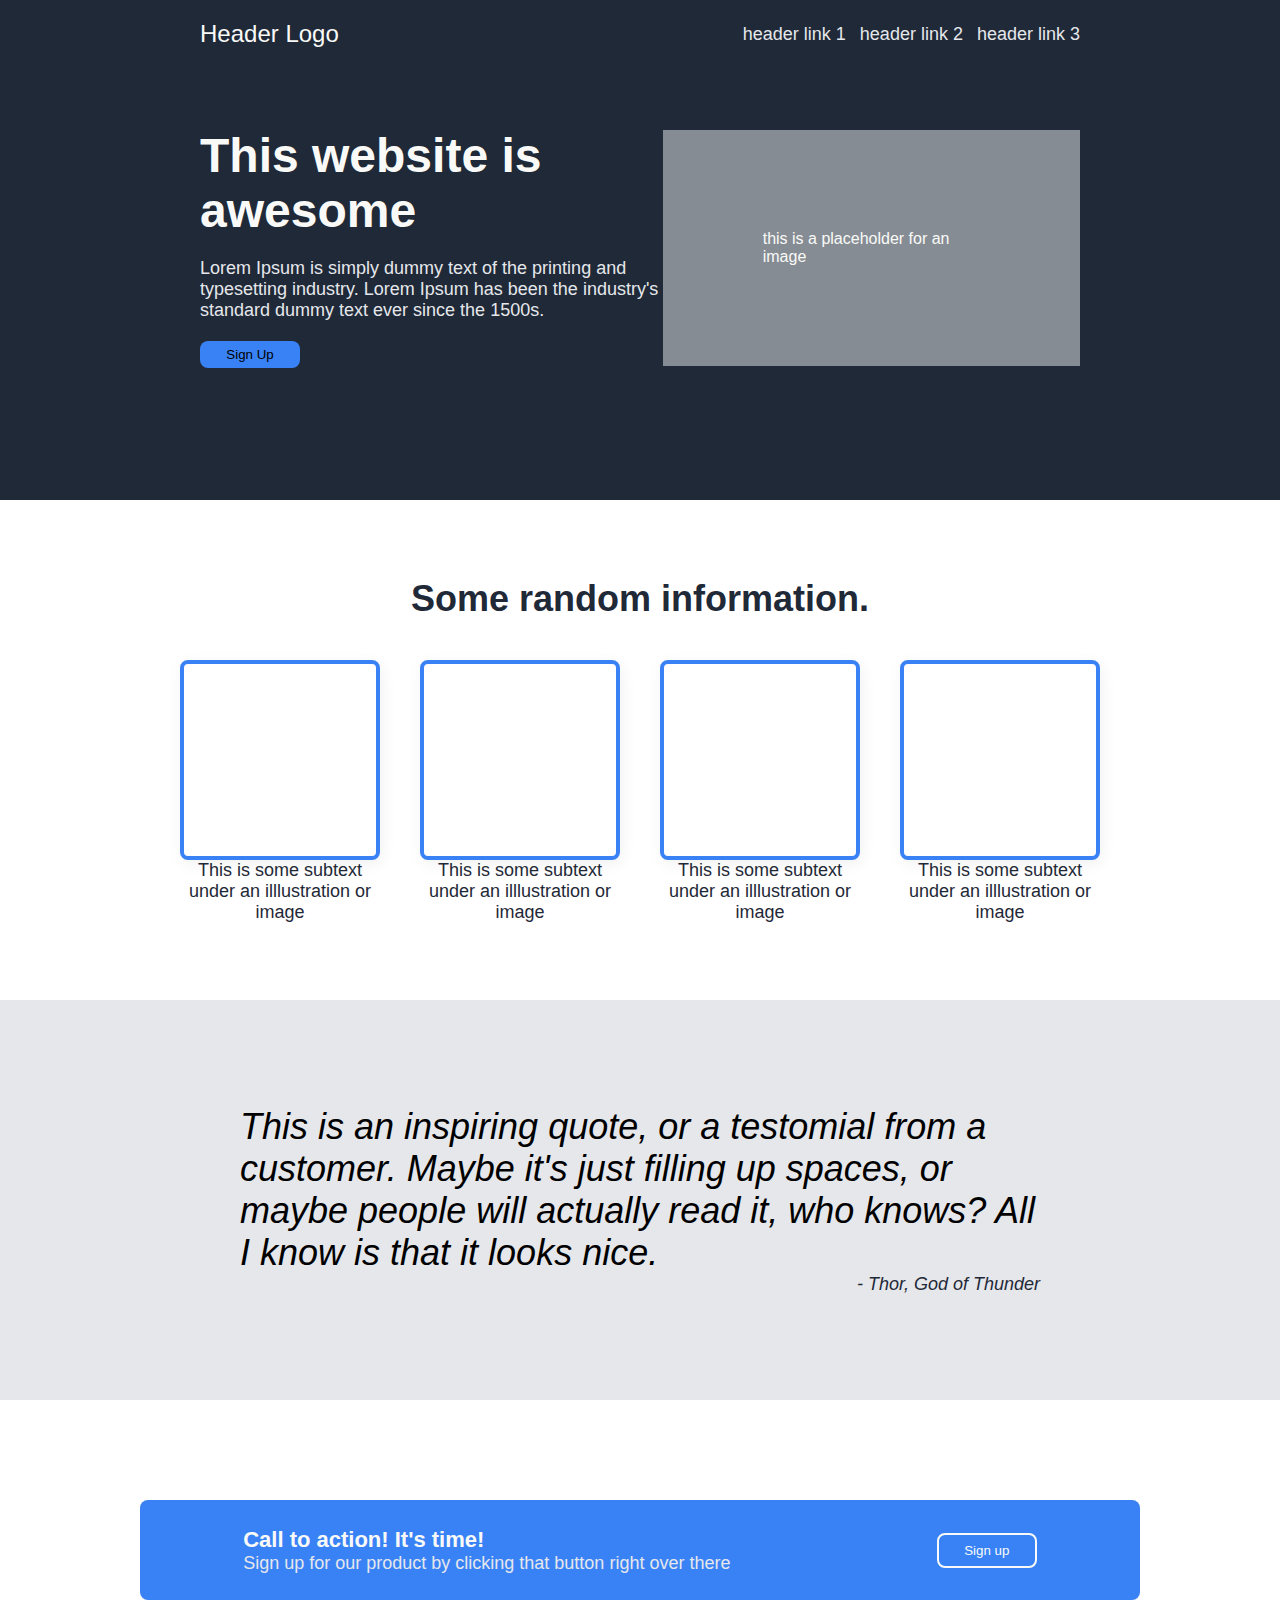
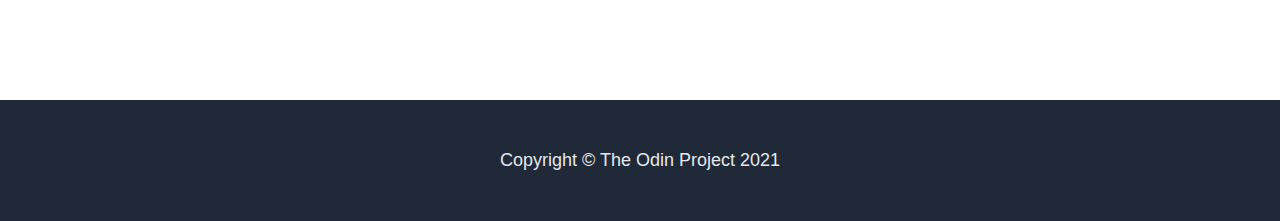
<file: HTML-Portfolio-Project/index.html>
<!DOCTYPE html>
<html lang="en">
    <head>
        <meta charset="UTF-8">
        <meta http-equiv="X-UA-Compatible" content="IE=edge">
        <meta name="viewport" content="width=device-width, initial-scale=1.0">
        <title>Home Page</title>
        <link rel="stylesheet" href="stylesheet.css">
    </head>
    <body>
        <div class="header">
            <div class="header_nav">
                <div class="logo"> Header Logo </div>
                <ul class="links">
                    <li><a href=#>header link 1</a></li>
                    <li><a href=#>header link 2</a></li>
                    <li><a href=#>header link 3</a></li>
                </ul>
            </div>
            <div class="header_content">
                <div class="content_text">
                    <div class="header_text" >This website is awesome</div>
                    <div class="secondary_text">Lorem Ipsum is simply dummy text of the printing and typesetting industry.
                         Lorem Ipsum has been the industry's standard dummy text ever since the 1500s.</div>
                    <button>Sign Up</button>
                </div>
                <div class="placeholder">this is a placeholder for an image</div>
            </div>
        </div>

        <div class="content_1">
            <div class="content_1_header">Some random information.</div>
            <div class="boxes">
                <div class="tile">
                    <div class="empty"></div>
                    <div class="subtext">This is some subtext under an illlustration or image</div>
                </div>

                <div class="tile">
                    <div class="empty"></div>
                    <div class="subtext">This is some subtext under an illlustration or image</div>
                </div>

                <div class="tile">
                    <div class="empty"></div>
                    <div class="subtext">This is some subtext under an illlustration or image</div>
                </div>

                <div class="tile">
                    <div class="empty"></div>
                    <div class="subtext">This is some subtext under an illlustration or image</div>
                </div>

            </div>
        </div>

        <div class="content_2">
            <div class="content_2_text">This is an inspiring quote, or a testomial from a customer. Maybe it's just filling up spaces, 
                or maybe people will actually read it, who knows? All I know is that it looks nice.
            
            <div class="content_2_writer">
                - Thor, God of Thunder
            </div>

            </div>
        </div>

        <div class="footer">
            <div class="bubble">
                <div class="footer_2">
                    <div class="footer_2_heading">Call to action! It's time!</div>
                    <div class="footer_2_content">Sign up for our product by clicking that button right over there</div>
                </div>
                <button class="footer_button">Sign up</button>
            </div>
        </div>
    
        <div class="footer_final">
            <p>Copyright © The Odin Project 2021</p>
        </div>
    </body>
</html>
</file>
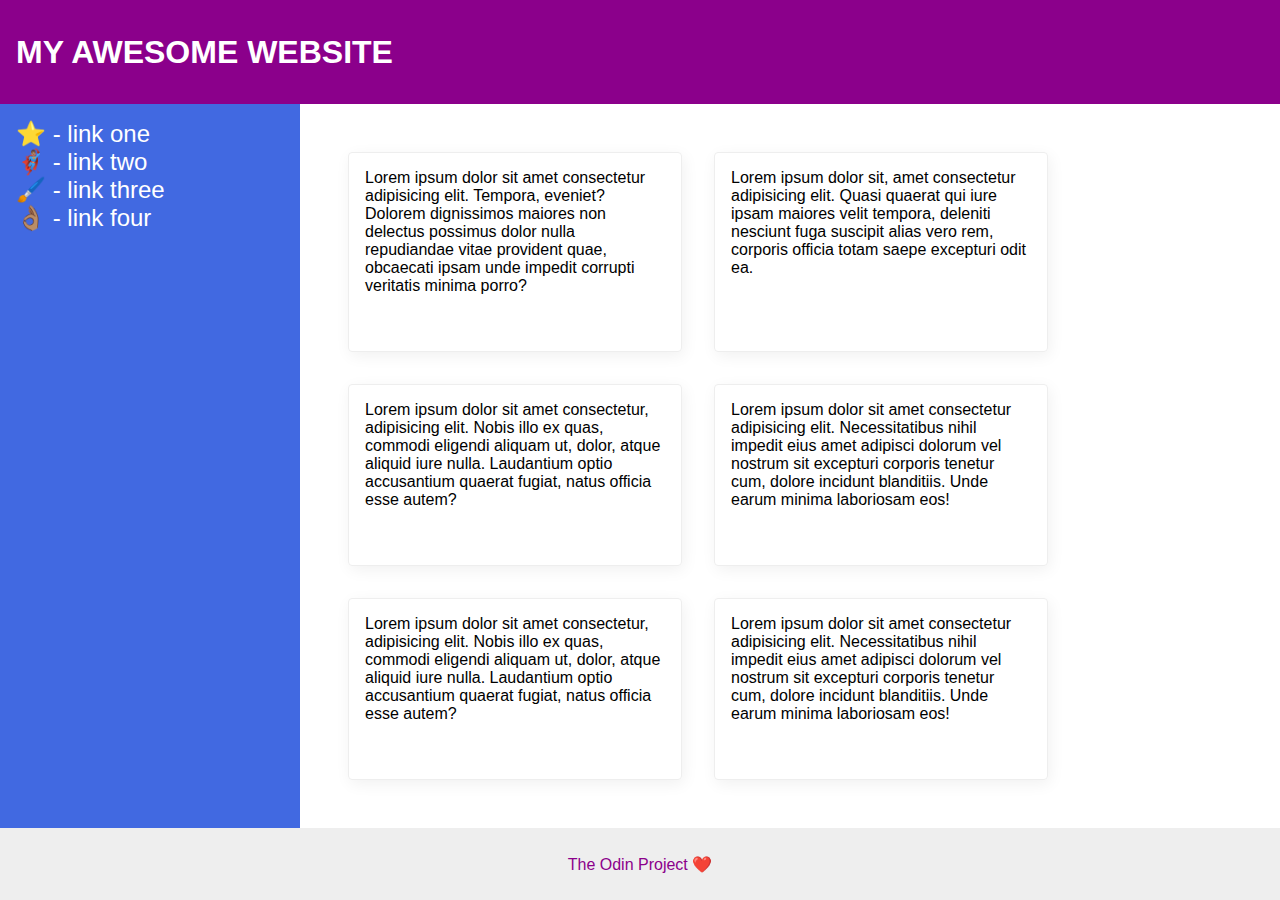
<file: CSS-Flexbox/css_flex_layout_page_2.html>
<!DOCTYPE html>
<html lang="en">
  <head>
    <meta charset="UTF-8">
    <meta http-equiv="X-UA-Compatible" content="IE=edge">
    <meta name="viewport" content="width=device-width, initial-scale=1.0">
    <title>The Holy Grail</title>
  </head>
  <body>
    <div class="header">
      MY AWESOME WEBSITE
    </div>

    <div class = "content"> 
        <div class="sidebar">
            <ul>
              <li><a href="#">⭐ - link one</a></li>
              <li><a href="#">🦸🏽‍♂️ - link two</a></li>
              <li><a href="#">🖌️ - link three</a></li>
              <li><a href="#">👌🏽 - link four</a></li>
            </ul>
          </div>
          
          <div class = "container">
            <div class="card">Lorem ipsum dolor sit amet consectetur adipisicing elit. Tempora, eveniet? Dolorem dignissimos maiores non delectus possimus dolor nulla repudiandae vitae provident quae, obcaecati ipsam unde impedit corrupti veritatis minima porro?</div>
            <div class="card">Lorem ipsum dolor sit, amet consectetur adipisicing elit. Quasi quaerat qui iure ipsam maiores velit tempora, deleniti nesciunt fuga suscipit alias vero rem, corporis officia totam saepe excepturi odit ea.</div>
            <div class="card">Lorem ipsum dolor sit amet consectetur, adipisicing elit. Nobis illo ex quas, commodi eligendi aliquam ut, dolor, atque aliquid iure nulla. Laudantium optio accusantium quaerat fugiat, natus officia esse autem?</div>
            <div class="card">Lorem ipsum dolor sit amet consectetur adipisicing elit. Necessitatibus nihil impedit eius amet adipisci dolorum vel nostrum sit excepturi corporis tenetur cum, dolore incidunt blanditiis. Unde earum minima laboriosam eos!</div>
            <div class="card">Lorem ipsum dolor sit amet consectetur, adipisicing elit. Nobis illo ex quas, commodi eligendi aliquam ut, dolor, atque aliquid iure nulla. Laudantium optio accusantium quaerat fugiat, natus officia esse autem?</div>
            <div class="card">Lorem ipsum dolor sit amet consectetur adipisicing elit. Necessitatibus nihil impedit eius amet adipisci dolorum vel nostrum sit excepturi corporis tenetur cum, dolore incidunt blanditiis. Unde earum minima laboriosam eos!</div> </div>
    </div>

    
    <div class="footer">
      The Odin Project ❤️
    </div>

  </body>

  <style>
    body {
    font-family: -apple-system, BlinkMacSystemFont, 'Segoe UI', Roboto, Oxygen, Ubuntu, Cantarell, 'Open Sans', 'Helvetica Neue', sans-serif;
    margin: 0;
    min-height: 100vh;
    }

    .header {
    height: 72px;
    background: darkmagenta;
    color: white;
    }

    .footer {
    height: 72px;
    background: #eee;
    color: darkmagenta;
    }

    .sidebar {
    width: 300px;
    background: royalblue;
    box-sizing: border-box;
    }

    .card {
    border: 1px solid #eee;
    box-shadow: 2px 4px 16px rgba(0,0,0,.06);
    border-radius: 4px;
    }


    /* ANSWER */ 
    body {
        display: flex;
        flex-direction: column;
    }

    .footer {
        display: flex;
        justify-content: center;
        align-items: center;
    }

    .header {
        display: flex;
        font-weight: 900;
        font-size: 32px;
        align-items: center;
        padding: 16px;
    }

    .content {
        display: flex;
        flex: 1;
    }

    .sidebar {
        flex-shrink: 0;
    }

    /* Arranding the items inside the container */
    .container {
        display: flex;
        flex-wrap: wrap;
        padding: 48px;
        gap: 32px;
    }

    /* Padding within the boxes */
    .card {
        width: 300px;
        padding: 16px;
    }

    ul {
        list-style: none;
        margin: 0;
        padding: 16px;
    }

    a {
        text-decoration: none;
        font-size: 24px;
        color: white;
    }
  </style>
</html>
</file>
<file: HTML-Portfolio-Project/stylesheet.css>
* {
    box-sizing: border-box;
}

body {
    font-family: "Roboto", sans-serif;
    margin: 0;
}
.header {
    display: flex;
    flex-direction: column;
    height: 500px;
    background: #1F2937;
}

.header_nav, .header_content {
    display: flex;
    justify-content: space-between;
    padding-left: 200px;
    padding-right: 200px;
    padding-top: 20px;
    padding-bottom: 60px;
    align-items: center;
}

.content_text {
    display: flex;
    flex-direction: column;
    width: 500px;
}

.placeholder {
    background: #868c93;
    color: #f9faf8;
    padding: 100px;
}

button {
    background-color: #3882F6;
    padding: 6px;
    border: 0;
    width: 100px;
    border-radius: 8px;
    margin-top: 20px;
}

.secondary_text {
    color: #E5E7EB;
    font-size: 18px;
}

.header_text {
    font-size: 48px;
    font-weight: bolder;
    color: #F9FAF8;
    margin-bottom: 20px;
}

ul {
    display: flex;
    list-style: none;
    margin: 0;
    gap:14px;
}

a {
    text-decoration: none;
    color: #E5E7EB;
    font-size: 18px;
}


.logo {
    font-size: 24px;
    color: #F9FAF8;
}

.content_1 {
    background: white;
    display: flex;
    flex-direction: column;
    height: 500px;
    justify-content: center;
    margin: 0;
}

.boxes {
    display: flex;
    justify-content: center;
    gap: 40px;
}

.tile {
    display: flex;
    flex-direction: column;
    align-items: center;
    max-width: 200px;
}

.empty {
    border: 4px solid #3882F6;
    box-shadow: 2px 4px 16px rgba(0,0,0,.06);
    border-radius: 8px;
    width: 200px;
    height: 200px;
    margin: 0;
}

.subtext {
    text-align: center;
    font-size: 18px;
    color: #1F2937;
}

.content_1_header {
    display: flex;
    justify-content: center;
    font-size: 36px;
    color: #1F2937;
    font-weight: bolder;
    padding-bottom: 40px;
    margin: 0;
}

.content_2 {
    background: #E5E7EB;
    height: 400px;
    display: flex;
    flex-direction: column;
    justify-content: center;
    align-items: center;
    padding: 80 80 0 80;
    margin: 0;
}

.content_2_text {
    font-size: 36px;
    font-style: italic;
    font-weight: lighter;
    max-width: 800px;

}

.content_2_writer {
    display: flex;
    justify-content: flex-end;
    font-size: 18px;
    color: #1F2937;
}

.footer {
    background: white;
    height: 300px;
    display: flex;
    justify-content: center;
    align-items: center;
}

.bubble {
    width: 1000px;
    height: 100px;
    border-radius: 8px;
    background: #3882F6;
    display: flex;
    flex-direction: row;
    justify-content: space-around;
    align-items: center;
    color: #F9FAF8;
}

.footer_2_heading {
    font-size: 22px;
    font-weight: bolder;
    color: #F9FAF8;
}

.footer_2_content {
    color: #E5E7EB;
    font-size: 18px;
}

.footer_button {
    border: 2px solid #F9FAF8;
    border-radius: 8px;
    color: #F9FAF8;
    padding: 8px;
    margin: 0;
}

.footer_final {
    color: #e5e7eb;
    font-size: 18px;
    text-align: center;
    padding: 32px;
    background: #1F2937;
  }
</file>
